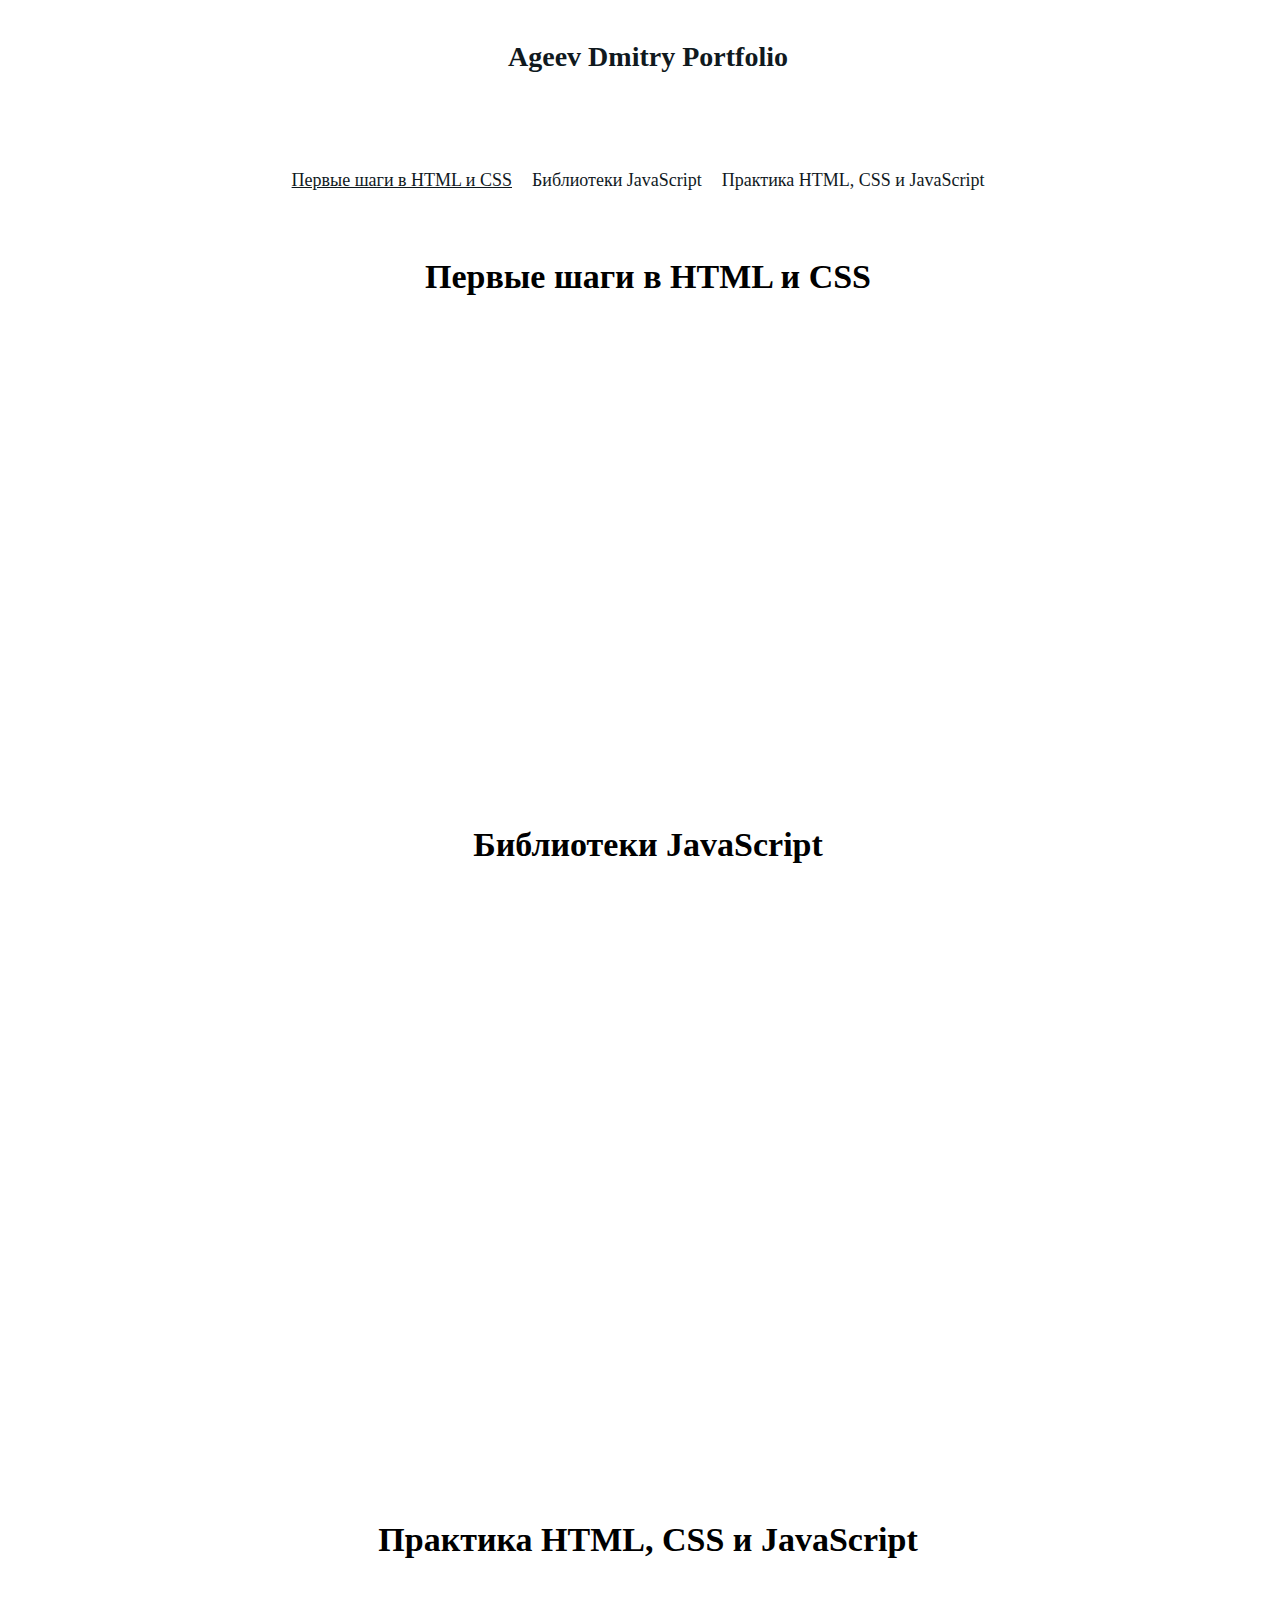
<file: index.html>
<!DOCTYPE html>
<html lang="ru">
<!-- код, который сообщит браузеру, что весь HTML-документ написан на русском языке.-->

<head>
  <meta charset="UTF-8">
  <!--определяет кодировку страницы-->
  <meta name="viewport" content="width=device-width, initial-scale=1">
  <!--
    Значение viewport сообщает браузеру, как выглядит видимая пользователю область страницы. 
    Если этот метатег не указывать, сайт может отображаться по-разному на разных устройствах. 
    Где-то всё будет работать хорошо, а где-то — нет. Поэтому лучше всегда прописывать этот метатег.
    width=device-width означает «занимать всю ширину экрана»,
    initial-scale=1 означает, что страница на любом устройстве должна отображаться в масштабе 1:1, то есть не масштабироваться при загрузке.
  -->
  <meta name="description" content="Страница-портфолио Агеева Дмитрия на сайте Яндекс.Практикум">
  <!--Описание контента прописывают в метатеге description-->
  <meta name="keywords" content="HTML5, CSS">
  <!--метатег keywords — в нём прописывают ключевые слова сайта.-->
  <meta name="author" content="Агеев Дмитрий">
  <!--Автора или авторов сайта указывают в метатегах author, 
                                                в один метатег meta name="author" вписывается имя одного автора.-->
  <link rel="shortcut icon" href="favicon.ico"> <!-- задаёт изображение во вкладке браузера-->
  <link rel="stylesheet" href="https://code.s3.yandex.net/web-code/normalize.css">
  <!-- делает нормализацию CSS для разных браузеров-->
  <link rel="stylesheet" href="style.css">
  <title>Портфолио</title>
  <!--задаёт имя во вкладке браузера;-->
</head>

<body class="page">
  <!--БЭМ резко против использования селектора тегов. Поэтому создайте из всего body страницы блок с именем "page"-->
  <header class="header centered-block">
    <!-- Заготовим HTML-элементы, которым предстоит стать флекс-контейнером и флекс-элементом.
                        Создайте блок div с классом header. Внутри него расположите
                        ссылку Яндекс Практикум, ведущую по адресу #. Дайте ей класс header-link.
                        Переименуем блок div на блок с названием header-->
    <!--Опишите правило margin: auto; для блока centered-block. А затем примешайте этот класс ко всем блокам и 
                          элементам, которые должны быть выровнены по центру: header, menu, content, footer и элементу header__link.
                        таким образом сделаем микс из двух блоков header и centered-block-->
    <h1 class="centered-block"><a href="#" lang="en" class="header__link">Ageev Dmitry Portfolio</a> </h1>
    
    <!-- Тегу ссылки link добавьте атрибут lang="en". Переименуем класс header-link в класс header__link по БЭМ-->
    <!--На странице теперь целых три заголовка второго уровня и ни одного заголовка первого. Это не по правилам семантики. Сделаем заголовком ссылку в шапке.
     Оберните ссылку в теги <h1></h1> и назначьте заголовку класс centered-block. Именно заголовок должен быть выровнен по центру, а не ссылка внутри него. 
     
     Поэтому из ссылки удалите класс centered-block.-->
  </header>

  <nav class="menu centered-block page__menu">
    <!--Прямо под класссом header создайте div с классом menu. В этот div положите 3 ссылки с классом menu-link. 
                    Задайте каждой ссылке атрибут href со значением #.     Вот тексты ссылок:    
                    Первые шаги в HTML и CSS    Библиотеки JavaScript   Практика HTML, CSS и JavaScript
                    Переименуем блок div на блок с названием nav- -->
    <!--Опишите правило margin: auto; для блока centered-block. А затем примешайте этот класс ко всем блокам и 
                    элементам, которые должны быть выровнены по центру: header, menu, content, footer и элементу header__link.
                    таким образом сделаем микс из двух блоков menu и centered-block-->
    <!--Наше меню — потомок блока page. Это значит, что мы можем использовать микс: сделать меню одновременно блоком и 
                    элементом. Добавьте блоку menu класс page__menu и опишите CSS-правило margin: 40px auto; для этого класса.-->

    <a href="#beginner" class="menu__link menu__link_active">Первые шаги в HTML и CSS</a>
                                      <!--Переименуем класс menu-link в класс menu__link по БЭМ-->
                                      <!--Начнём с простого булевого модификатора: menu__link_active.
                                      Первую ссылку menu__link сделайте подчёркнутой. Для этого добавьте 
                                      в HTML класс модификатора active и назначьте ему подчёркивание в CSS.-->
                                      <!--В блоке menu каждый элемент с классом menu__link сделайте якорной ссылкой на соответствующий блок. 
                                      Первый — на блок с идентификатором beginner, второй — frameworks, третий — practice.-->
    <a href="#frameworks" class="menu__link">Библиотеки JavaScript</a>
                                      <!--В блоке menu каждый элемент с классом menu__link сделайте якорной ссылкой на соответствующий блок. 
                                      Первый — на блок с идентификатором beginner, второй — frameworks, третий — practice.-->
    <a href="#practice" class="menu__link">Практика HTML, CSS и JavaScript</a>
    <!--если нажать на нужную ссылку, то попадешь на нужную секцию. Для этого нужны идентификаторы id-->
  </nav>

  <main class="content centered-block">
    <!--Переименуем тег div на тег с названием main, 
                            а блок-класс "main", который не описывает своего содержания переименуйте в "content"- -->

    <section id="beginner"> <!--Присвойте каждому тегу section (каждой секции) на странице идентификаторы beginner, frameworks и practice соответственно.-->
                            <!--В блоке menu каждый элемент с классом menu__link сделайте якорной ссылкой на соответствующий блок. 
                            Первый — на блок с идентификатором beginner, второй — frameworks, третий — practice.-->
      <h2 class="content content__title">Первые шаги в HTML и CSS</h2>
      <!--Пока непонятно, что содержит в себе каждая флекс-строка. Чтобы это исправить, добавим 
    строкам подзаголовки. Но если установить их внутри флекс-контейнера, подзаголовки станут флекс-элементом и расположатся в линию.
    К тому же, размещать заголовки внутри блока списка семантически некорректно. Правильнее создать обёртки тегом section. 
    Именно секциями размечают озаглавленные зоны.-->

      <ul class="flex-row list flex-row_space_bottom">
        <!--Переименуем блок div на блок с названием section, затем section заменим на ul, тк по смыслу это списки-->
        <!-- Создайте блок div с классом flex-row (дословно — «гибкий ряд»).
                        внутри этого блока создайте два элемента. Каждому присвойте два класса: project и project_beginner.
                        Затем первому блоку присвойте дополнительный класс project_music-album, второму —
                        project_design-principles.-->
        <!--Сделайте микс из flex-row. Создайте модификатор с ключом space и значением bottom: .flex-row_space_bottom 
                          Добавьте эти модификаторы первым двум строкам flex-row.-->
        <li class="project project_name_music-album project_width_l project_height_l">
          <a href="#" class="project__overlay">обложка музыкального альбома</a>
        </li>
        <!-- Переименуем блок div на блок с названием li, те элемент списка ul -->
        <!--Создадим ссылку, которая работает при наведении на карточку проекта. Пока мы можем сделать красивый блок наведения только в тех карточках, 
          где изображение лежит на фоне. В блоках с видео место под ссылку уже занято. Эту проблему мы решим в курсе о позиционировании элементов.
        Создайте ссылку с классом project__overlay внутри каждого элемента li с классом project. Текст ссылок напишем позже, а пока стилизуем этот блок. 
        Пока пусть ссылки ведут просто на знак #. Так часто делают, пока сайт находится в разработке.
      Добавьте тексты ссылкам. Ориентируйтесь на модификаторы родительского блока: project_name_music-album — обложка музыкального альбома;-->
        <li class="project project_name_design-principles project_width_l project_height_l">
          <a href="#" class="project__overlay">посадочная страница</a>
        </li>
      </ul>
    </section>

    <section id="frameworks">  <!--Присвойте каждому тегу section (каждой секции) на странице идентификаторы beginner, frameworks и practice соответственно.-->
      <h2 class="content content__title">Библиотеки JavaScript</h2> <!--Добавим заголовок Библиотеки JavaScript во вторую секцию section. -->
      <!--Под блоком с классом flex-row создайте еще один блок div. Назначьте ему тот же класс.
                        В новый div положите два дочерних блока div. Левому блоку присвойте класс flex-column —
                        здесь покажем несколько проектов в одну колонку. 
                        и Второму блоку с классом flex-row добавьте класс flex-row_reversed.-->
      <!--Переименуем блок div на блок с названием section-->
      <div class="flex-row flex-row_reversed flex-row_space_bottom">
        <!--Заголовок второй флекс-строки сделать немного сложнее. Этот блок — уже секция. Но поместив в неё подзаголовок, мы сделаем его флекс-элементом.
        Придётся делать дополнительную обёртку. Внутри секции создайте div — он станет дочерним для section, но родительским для всего вложенного в секцию контента.
        Переместите все названия классов, которые сейчас присвоены section в новый div, а из секции эти классы удалите.-->

      <div class=" flex-column flex-column_reversed">
        <!--добавьте к классу flex-column еще класс flex-column_reversed-->
        <div class="project project_width_l project_height_s">
          <!--В блок с классом project_p5 поместим код видео:
                                                        Для класса project-video вы уже определили свойство object-fit
                                                        и поэтому видео красиво растянется на весь блок.-->
          <video class="project__video" src="https://code.s3.yandex.net/web-code/like.mp4" autoplay muted loop></video>
          <!--переименуем класс project-video в project__video по БЭМ-->
        </div>
        <ul class="flex-row list">
          <!--А теперь заготовим третий, самый глубокий, слой флекс-конструкции.
            Затем div заменим на ul, тк по смыслу это списки;
            Внутри него создайте два блока div:-->
          <li class="project project_name_slider project_width_m project_height_m">
            <a href="#" class="project__overlay">слайдер</a>
          </li>
          <!-- Переименуем блок div на блок с названием li, те элемент списка ul -->
          <!--вам предстоит реализовать слайдер в дипломной работе;-->
          <li class="project project_name_reactive project_width_m project_height_m">
            <a href="#" class="project__overlay">React, Vue, Angular</a>
          </li>
          <!--как овладеете JavaScript'ом, вы почувствуете, что 
                        нужно выучить один из реактивных фреймворков — React, Vue.js, Angular или Svelte. Это будет несложно, если хорошо знать JS.-->
        </ul>
      </div>
      <div class="project project_width_l project_height_xl">
        <!--Правому блоку задайте два класса: project и project_frameworks. Первый — project — определяет
        универсальные правила для всех проектов. Второй — project_frameworks — для проектов, где используются
        библиотеки JavaScript. То есть для тех четырёх, для которых мы готовим сетку сейчас.-->
        <video class="project__video" src="https://code.s3.yandex.net/web-code/procrastinate.mov" autoplay muted
          loop></video>
        <!-- Для размещения видео есть тег <video>. Он похож на тег <img>, но с особенностями. 
                   Об этих особенностях мы подробно расскажем в теме о работе с медиафайлами.-->
        <!--переименуем класс project-video в project__video по БЭМ-->
      </div>
    </div>
    </section>
    <section id="practice">
      <h2 class="content content__title">Практика HTML, CSS и JavaScript</h2>
      <!--Пока непонятно, что содержит в себе каждая флекс-строка. Чтобы это исправить, добавим 
      строкам подзаголовки. Но если установить их внутри флекс-контейнера, подзаголовки станут флекс-элементом и расположатся в линию.
      К тому же, размещать заголовки внутри блока списка семантически некорректно. Правильнее создать обёртки тегом section. 
      Именно секциями размечают озаглавленные зоны.-->
      <ul class="flex-row list">
        <!--Переименуем блок div на блок с названием section, затем section заменим на ul, тк по смыслу это списки-->
        <!--Подготовим блок для проектов, которые вам предстоит выполнять в ходе обучения.
                        Перед закрывающим тегом body создайте элемент с классом flex-row. 
                        Внутри него расположите три блока div с классами project и project_vanilla.-->
        <li class="project project_name_how-to-study project_width_m project_height_m">
          <a href="#" class="project__overlay">CSS-анимации</a>
        </li>
        <!-- Переименуем блок div на блок с названием li, те элемент списка ul -->
        <!--Класс project_vanilla называется так потому, что “vanilla“ — это 
                                                сленговое название «чистого» языка программирования.
                                              Присвойте каждому div с классом project_vanilla ещё по одному классу: первому — project_how-to-study;-->
        <li class="project project_name_across-russia project_width_l project_height_m">
          <a href="#" class="project__overlay">адаптивная вёрстка</a>
        </li>
        <!-- project_width_m-->
        <!-- второму к классам project и project_vanilla еще один класс - project_across-russia;-->
        <li class="project project_name_mesto project_width_m project_height_m">
          <a href="#" class="project__overlay">приложение на JavaScript</a>
        </li>
        <!--третьему — project_mesto-->
      </ul>
    </section>
  </main>

  <footer class="footer centered-block">
    <!-- Перед закрывающимся body создайте блок div с классом footer. 
                      Это «подвал» сайта. В нём мы будем выравнивать отдельный элемент внутри флекс-контейнера.
                    Переименуем блок с названием div в блок с названием footer-->
    <!--Опишите правило margin: auto; для блока centered-block. А затем примешайте этот класс ко всем блокам и 
                          элементам, которые должны быть выровнены по центру: header, menu, content, footer и элементу header__link.
                        таким образом сделаем микс из двух блоков footer и centered-block-->

    <div class="footer__logo "></div>
    <!--Создайте внутри footer дочерний div с классом logo.-->
    <!--Блок logo нельзя использовать в другом контексте. Поэтому сделайте его элементом logo блока footer: footer__logo.-->

  </footer>

</body>

</html>
<!--02-10-20 12-45-->
</file>
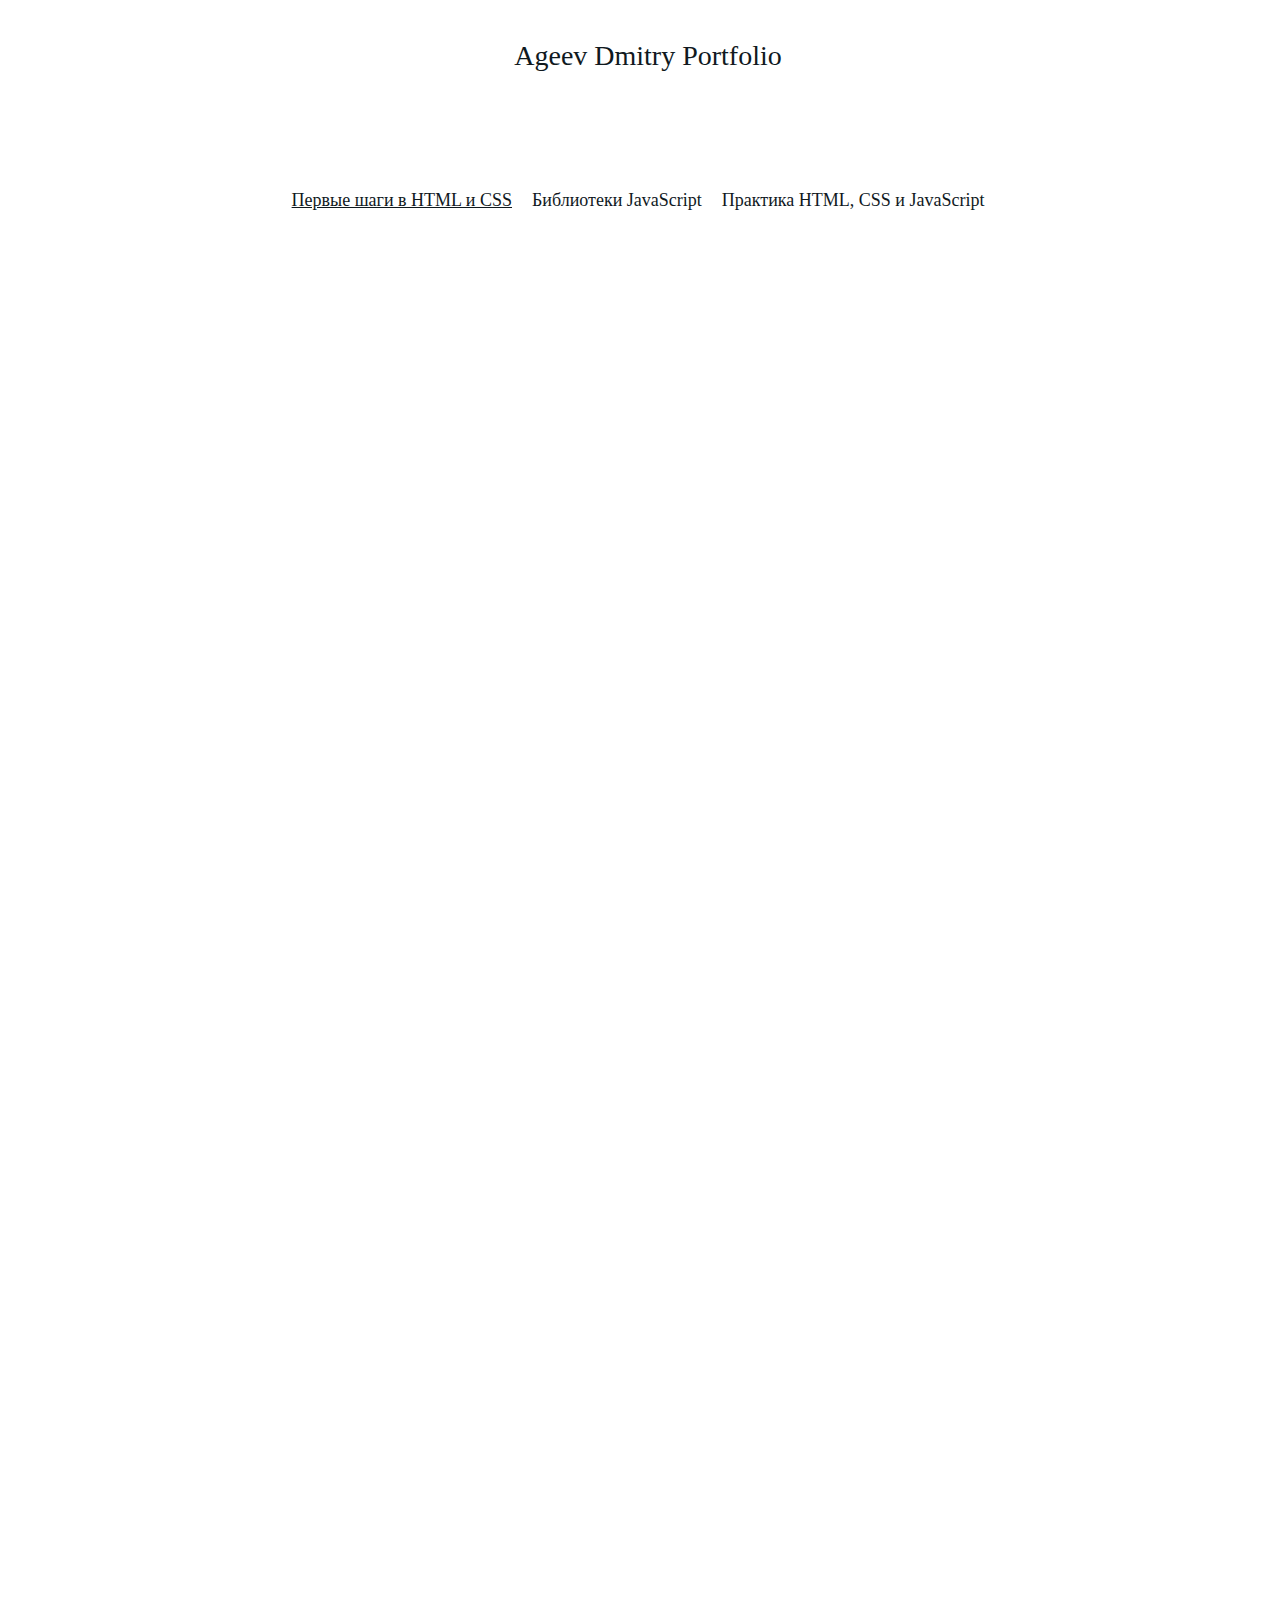
<file: finishnaja dorobotka (после рефакторинга)/index.html>
<!DOCTYPE html>
<html lang="ru">  <!-- код, который сообщит браузеру, что весь HTML-документ написан на русском языке.-->
<head>
  <meta charset="UTF-8"> <!--определяет кодировку страницы-->
  <meta name="viewport" content="width=device-width, initial-scale=1">  <!--
    Значение viewport сообщает браузеру, как выглядит видимая пользователю область страницы. 
    Если этот метатег не указывать, сайт может отображаться по-разному на разных устройствах. 
    Где-то всё будет работать хорошо, а где-то — нет. Поэтому лучше всегда прописывать этот метатег.
    width=device-width означает «занимать всю ширину экрана»,
    initial-scale=1 означает, что страница на любом устройстве должна отображаться в масштабе 1:1, то есть не масштабироваться при загрузке.
  -->
  <meta name="description" content="Страница-портфолио Агеева Дмитрия на сайте Яндекс.Практикум"> <!--Описание контента прописывают в метатеге description-->
  <meta name="keywords" content="HTML5, CSS"> <!--метатег keywords — в нём прописывают ключевые слова сайта.-->
  <meta name="author" content="Агеев Дмитрий"> <!--Автора или авторов сайта указывают в метатегах author, 
                                                в один метатег meta name="author" вписывается имя одного автора.-->
  <link rel="shortcut icon" href="favicon.ico"> <!-- задаёт изображение во вкладке браузера-->
  <link rel="stylesheet" href="https://code.s3.yandex.net/web-code/normalize.css"> <!-- делает нормализацию CSS для разных браузеров-->
  <link rel="stylesheet" href="style.css">
  <title>Портфолио</title> <!--задаёт имя во вкладке браузера;-->
</head>

<body class="page"> <!--БЭМ резко против использования селектора тегов. Поэтому создайте из всего body страницы блок с именем "page"-->
  <header class="header">
    <!-- Заготовим HTML-элементы, которым предстоит стать флекс-контейнером и флекс-элементом.
                        Создайте блок div с классом header. Внутри него расположите
                        ссылку Яндекс Практикум, ведущую по адресу #. Дайте ей класс header-link.
                        Переименуем блок div на блок с названием header-->
    <a href="#" lang="en" class="header__link">Ageev Dmitry Portfolio</a>  <!-- Тегу ссылки link добавьте атрибут lang="en".
                                                                      Переименуем класс header-link в класс header__link по БЭМ-->
  </header>

  <nav class="menu">
    <!--Прямо под класссом header создайте div с классом menu. В этот div положите 3 ссылки с классом menu-link. 
                    Задайте каждой ссылке атрибут href со значением #.     Вот тексты ссылок:    
                    Первые шаги в HTML и CSS    Библиотеки JavaScript   Практика HTML, CSS и JavaScript
                    Переименуем блок div на блок с названием nav- -->
    <a href="#" class="menu__link menu__link_active">Первые шаги в HTML и CSS</a> <!--Переименуем класс menu-link в класс menu__link по БЭМ-->
                                                        <!--Начнём с простого булевого модификатора: menu__link_active.
                                                        Первую ссылку menu__link сделайте подчёркнутой. Для этого добавьте 
                                                        в HTML класс модификатора active и назначьте ему подчёркивание в CSS.-->
    <a href="#" class="menu__link">Библиотеки JavaScript</a>
    <a href="#" class="menu__link">Практика HTML, CSS и JavaScript</a>
  </nav>

  <main class="content"> <!--Переименуем тег div на тег с названием main, 
                            а блок-класс "main", который не описывает своего содержания переименуйте в "content"- -->

    <ul class="flex-row list"> <!--Переименуем блок div на блок с названием section, затем section заменим на ul, тк по смыслу это списки-->
      
      <li class="project project_name_music-album project_width_l project_height_l"></li> <!-- Переименуем блок div на блок с названием li, те элемент списка ul -->
      <li class="project project_name_design-principles project_width_l project_height_l"></li>
    </ul>
    <section class="flex-row flex-row_reversed list">  <!--Под блоком с классом flex-row создайте еще один блок div. Назначьте ему тот же класс.
                        В новый div положите два дочерних блока div. Левому блоку присвойте класс flex-column —
                        здесь покажем несколько проектов в одну колонку. 
                        и Второму блоку с классом flex-row добавьте класс flex-row_reversed.-->
                        <!--Переименуем блок div на блок с названием section-->
    <div class=" flex-column flex-column_reversed project_width_l">
      <!--добавьте к классу flex-column еще класс flex-column_reversed-->
      <div class="project  project_width_l project_height_s">
       
        <video class="project__video" src="https://code.s3.yandex.net/web-code/like.mp4" autoplay muted loop></video>
                            <!--переименуем класс project-video в project__video по БЭМ-->
      </div>
      <ul class="flex-row list project_width_l project_height_m">
        <!--А теперь заготовим третий, самый глубокий, слой флекс-конструкции.
            Затем div заменим на ul, тк по смыслу это списки;
            Внутри него создайте два блока div:-->
        <li class="project project_name_slider project_width_m project_height_m"></li> <!-- Переименуем блок div на блок с названием li, те элемент списка ul -->
        <!--вам предстоит реализовать слайдер в дипломной работе;-->
        <li class="project project_name_reactive project_width_m project_height_m"></li>
        <!--как овладеете JavaScript'ом, вы почувствуете, что 
                        нужно выучить один из реактивных фреймворков — React, Vue.js, Angular или Svelte. Это будет несложно, если хорошо знать JS.-->
      </ul>
    </div>
    <div class="project project_width_l project_height_xl">
    
      <video class="project__video" src="https://code.s3.yandex.net/web-code/procrastinate.mov" autoplay muted
        loop></video>
      <!-- Для размещения видео есть тег <video>. Он похож на тег <img>, но с особенностями. 
                   Об этих особенностях мы подробно расскажем в теме о работе с медиафайлами.-->
                   <!--переименуем класс project-video в project__video по БЭМ-->
    </div>
  </section>

  <ul class="flex-row list"> <!--Переименуем блок div на блок с названием section, затем section заменим на ul, тк по смыслу это списки-->
  
    <li class="project  project_name_how-to-study project_width_m project_height_m"></li> <!-- Переименуем блок div на блок с названием li, те элемент списка ul -->
    <li class="project  project_name_across-russia project_width_l project_height_m"></li> <!-- project_width_m--> 
  
    <li class="project project_name_mesto project_width_m project_height_m"></li>
    
  </ul>

  </main>

  <footer class="footer">
    <!-- Перед закрывающимся body создайте блок div с классом footer. 
                      Это «подвал» сайта. В нём мы будем выравнивать отдельный элемент внутри флекс-контейнера.
                    Переименуем блок с названием div в блок с названием footer-->

    <div class="footer__logo "></div>
    <!--Создайте внутри footer дочерний div с классом logo.-->
    <!--Блок logo нельзя использовать в другом контексте. Поэтому сделайте его элементом logo блока footer: footer__logo.-->

  </footer>

</body>

</html>
<!--02-10-20 12-45-->
</file>
<file: style.css>
.page {
    /*Сделаем шрифт помоднее. Установите странице шрифт 'Cormorant Garamond'. Для этого задайте свойство font-family для элемента body*/
    font-family: 'Cormorant Garamond';
}

.header {
    display: flex;
    /*Сделайте блок header флекс-контейнером*/
    height: 95px;
    /*Задайте блоку с классом header высоту 95 пикселей.*/

    /*А сейчас вернём макет в менее адаптивный, но более привлекательный вид.*/
    max-width: 1330px;
    min-width: 1280px;
    /*margin: auto;  выравнивает по центру - перернес margin из .header в правило .centered-blok*/
}

.menu {
    display: flex;
    /*Сделайте меню флекс-контейнером. */
    justify-content: center;
    /*Затем задайте ему свойство justify-content со значением center.*/
    min-height: 75px;
    /*Задайте меню минимальную высоту 75 пикселей. Обратите внимание: свойство justify-content 
                        отцентровало элементы меню только по горизонтали. По вертикали они остались прижаты к верхней границе.
                        Частая ошибка — задавать свойство height вместо min-height. Мы устанавливаем именно минимальную высоту, 
                        чтобы контейнер растягивался, когда ссылки встанут в колонку: например, на телефоне.
                        Запомните этот приём с min-height. Прежде чем установить элементу фиксированную высоту, 
                        задайте себе вопрос: «Что если контента станет больше?».*/
    align-items: center;
    /*Добавьте элементу с классом menu свойство align-items со значением center
                        Теперь элементы выравнены и по вертикали и по горизонтали по центру*/
    flex-wrap: wrap;
    /*свойство, чтобы элементы переносились на новую строку при сжатии экрана, т.е. ссылки будут переносится на второя ряд. 
                    Именно для этого устанваливат минимальнцю высоту, а не фиксированную*/
    /*А сейчас вернём макет в менее адаптивный, но более привлекательный вид.*/

    max-width: 1330px;
    /*А сейчас вернём макет в менее адаптивный, но более привлекательный вид.*/
    min-width: 1280px;
    /*margin: 40px auto;  /*Добавим внешние отступы сверху и снизу по 40px */
    /*перернес margin из .menu в правило .page__menu {  margin: 40px auto;}*/
}

.content {
    /* А сейчас вернём макет в менее адаптивный, но более привлекательный вид.*/
    max-width: 1330px;
    min-width: 1280px;
    /*margin: auto;  выравнивает по центру - перернес margin из .content  в правило .centered-blok*/
}

.content__title { /*Мы не задавали стилей для заголовков, поэтому их внешний вид определён файлом normalize.css. У заголовков есть отступы, 
                    унаследованные от стилей браузера, его размеры нами не описаны. 
                    Заголовки лучше стилизовать. Сделайте каждый заголовок второго уровня элементом блока content, назначив класс content__title.
                    После этого пропишите селектору этого класса стили:*/
    font-size: 34px;
    margin: 0 0 40px;
    text-align: center; 
}

.flex-row {
    /*Превратите элемент с классом flex-row во флекс-контейнер. Затем поменяйте мышкой размеры окна просмотра.
                    Изображения растягиваются и сжимаются, адаптируясь к новым условиям. Они продолжают заполнять собой весь флекс-контейнер.*/
    display: flex;
    /*justify-content: space-around; /*Пустое пространство перед первым и после последнего элементов равно половине пространства между двумя соседними элементами*/
    /*между обложками и рамкой видны узкие белые щели при justify-content: space-around.
                                     Чтобы избавиться от них,  прижмите элементы флекс-строки к краям родителя. Для этого*/
    justify-content: space-between;
    /* заменим justify-content: space-around на justify-content: space-between;*/
    flex-wrap: wrap;
    /*У флекс-контейнера flex-row со свойством wrap последние элементы заворачиваются (переходят) на новую строчку, 
                    если не умещаются на текущей/если свернуть экран браузера.*/


}

/*В селекторе блока flex-row намешаны стили для флекс-строки и стили для списка.
     Это не хорошо и не по БЭМ. Исправим это. Перенесем в элемент с классом "list": */
.list {
    list-style: none;
    /*list-style: none - свойство, которое уберёт точки у списка*/
    padding: 0;
    /*делает все внутренние отступы = 0 */
    margin: 0;
    /*делает все внешние отступы = 0 */

}

/*Уберём красные границы. Они были нужны нам, чтобы видеть, как работают флекс-свойства. Но поскольку менять эти свойства мы больше не будем, красные границы можно убирать.*/
/*div { /* будущий флекс-контейнер, задайте ему контур. Для этого установите всем блокам div рамку в 1 пиксель, сплошную, красного цвета.*/
/*border: 1px solid red;
}*/

.header__link {
    /*margin: auto;*/
    /* ссылку с классом header-link выровняйте по центру этого контейнера. Для этого задайте ей поля выражением margin: auto;*/
    /*margin: auto;  выравнивает по центру - перернес margin из .header_link в правило .centered-blok*/
    font-size: 28px;
    /*размер шрифта */
    text-decoration: none;
    /* убираем подчеркивание ссылки, т.к. по умолчанию ссылка подчеркивается, а это не очень некрасиво */
    color: #10191E;
    /*цвет текста*/
}

.menu__link {
    font-size: 18px;
    /*размер шрифта */
    margin-right: 20px;
    /*внешний правый отступ 20 пикселей.*/
    text-decoration: none;
    /* убираем подчеркивание ссылки, т.к. по умолчанию ссылка подчеркивается, а это не очень некрасиво */
    color: #10191E;
    /*цвет текста*/
}

.menu__link_active {
    text-decoration: underline;
    /*назначьте модификатору подчёркивание в CSS*/


}

.project {
    background: center;
    /*установите позицию фона в центре по горизонтали и вертикали;*/
    background-size: cover;
    /* установите такой размер изображения, чтобы покрывало весь блок.*/
}

.project__overlay {
    background-color: rgba(0, 0, 100, .8);
    height: 100%;
    width: 100%; /* растянули ссылку во весь блок */
    display: flex;
    justify-content: center;
    align-items: center; /* выровняли текст по центру средствами flex */
    text-decoration: none; /* убрали подчеркивание  */
    color: white;
    text-transform: uppercase;
    font-size: 30px;
    text-align: center;
    box-sizing: border-box; /* задали внутренний фокус элемента, чтобы контейнер не расширялся */
    padding: 20px; /* отступ, чтобы текст не касался краёв */
    opacity: 0; /*блок при наведении полностью прозрачен*/
}

.project__overlay:hover {
    opacity: 1; /*блок при наведении полностью НЕпрозрачен(!)*/
}

.project_beginner {
    /*width: 636px; - перенес в модификатор .project_width_l*/
    /*height: 430px; - перенос в модификатор project_height_l*/
}

.project_width_l {
    /*Создайте модификаторы для ширины и запишите нужным карточкам в HTML.
    Модификатор блока project с ключом width и значением l (large) — карточкам с шириной 636 пикселей*/
    width: 636px;
}

.project_width_m {
    /*Модификатор блока project с ключом width и значением m — карточкам с шириной 306 пикселей.*/
    width: 306px;
}

.project_height_xl {
    /*Модификатор блока project с ключом height и значением xl — карточкам с высотой 557 пикселей.*/
    height: 557px;
}

.project_height_l {
    height: 430px;
}

.project_height_m {
    height: 290px;
}

.project_height_s {
    height: 240px;
}

.project_name_music-album {
    /* зададим фон: */
    background-image: url(https://code.s3.yandex.net/web-code/album.png);
}

.project_name_design-principles {
    background-image: url(https://code.s3.yandex.net/web-code/design.png);
}

.flex-column {
    /*Сделайте элемент с классом flex-column флекс-контейнером.*/
    display: flex;
    /*width: 636px; -перенес в модификатор .project_width_l**/
    /*height: 557px; -  перенос в модификатор project_height_xl*/
    justify-content: space-between;
}

.project_procrastinate {
    /*width: 636px; перенес в модификатор .project_width_l*/
    /*height: 557px; * project_height_xl*/
}

.project__video {
    width: 100%;
    height: 100%;
    object-fit: cover;
    /*Свойство object-fit подстроит элемент под размер так, чтобы он закрывал определенную площадь.
                         Её задают параметрами width и height. Их нужно указать явно, в нашем случае — это 100% ширины и высоты родителя.*/
}

.project_p5 {
    /*width: 636px; - перенес в модификатор .project_width_l*/
    /*height: 240px; -  перенос в модификатор project_height_s */
}

.flex-row_frameworks-inner {
    /*width: 636px; - перенес в модификатор .project_width_l*/
    /* height: 290px; - - перенос в модификатор project_height_m */
}

.project_name_slider {
    background-image: url(https://code.s3.yandex.net/web-code/slider.gif);
    /*width: 306px; - перенес в модификатор .project_width_m*/
    /*height: 290px; - перенос в модификатор project_height_m */
}

.project_name_reactive {
    background-image: url(https://code.s3.yandex.net/web-code/reactive.gif);
    /*width: 306px; - перенес в модификатор .project_width_m*/
    /*height: 290px; - - перенос в модификатор project_height_m */
}

.flex-row_reversed {
    /*для этого класса CSS-правило, которое разместит элементы в строке в противоположном направлении.*/
    flex-direction: row-reverse;
    /*margin: 60px auto; - перенос в модификатор flex-row_space_bottom*/
    /*Добавим внешние отступы сверху и снизу по 60px */
}


.flex-row_space_bottom {
    margin-bottom: 60px;
    /*Сделайте микс из flex-row. Создайте модификатор с ключом space и значением bottom. Добавьте эти модификаторы первым двум строкам flex-row.*/
    /*Добавим внешние отступы сверху и снизу по 60px */
}



.flex-column_reversed {
    flex-direction: column-reverse;
}


.project_vanilla {
    /*width: 306px; - перенес в модификатор .project_width_m*/
    /* height: 290px; - перенос в модификатор project_height_m */
}

.project_name_how-to-study {
    /*Каждому классу определите свойство background-image. Всавьте ссылки на фоновые изображения для каждого блока*/
    background-image: url(https://code.s3.yandex.net/web-code/how-to-study.png);

    /* Присвойте блокам с классами project_how-to-study, project_across-russia и project_mesto такие 
        значения свойства order, чтобы первый и последний блоки поменялись местами.*/
    order: 3;
}

.project_name_across-russia {
    background-image: url(https://code.s3.yandex.net/web-code/across-russia.png);
    order: 2;
    /*flex-basis: 636px;
    /*ширина блока изменилась от 100 до 636px относитьно соседних двух контейнеров*/
}

.project_name_mesto {
    background-image: url(https://code.s3.yandex.net/web-code/mesto.png);
    order: 1;
    /* свойство order меняет местами классы, сейчас последний класс на экране стал первым */
}

.footer {
    display: flex;
    height: 95px;
    justify-content: center;
    /*вложенные в подвал элементы отцентруйте вдоль оси флексбокс-контейнера*/

    max-width: 1330px;
    /*А сейчас вернём макет в менее адаптивный, но более привлекательный вид.*/
    min-width: 1280px;
    /*margin: auto;  выравнивает по центру - перернес margin из .footer в правило .centered-blok*/
}


/*Блок logo нельзя использовать в другом контексте. Поэтому сделайте его элементом logo блока footer.*/
.footer__logo {
    width: 145px;
    height: 25px;
    background-image: url(https://pictures.s3.yandex.net/logo_black.png);
    background-size: contain;
    /*размер фона contain;*/
    background-repeat: no-repeat;
    /*повтор фона no-repeat;*/
    background-position: center;
    /*позицию фона center.*/
    align-self: center;
    /*Выровняем элемент  по центру и по вертикали - это третий способ.
                        есть еще способ центрирования: margin: auto; и еще один: justify-content: center;*/
    ;
}

.centered-block {
    margin: auto;
    /*Опишите правило margin: auto; для блока centered-block. А затем примешайте этот класс ко всем блокам и 
      элементам, которые должны быть выровнены по центру: header, menu, content, footer и элементу header__link.
      таким образом сделаем микс из двух блоков menu и centered-block*/
}

.page__menu {
    margin: 40px auto;
    /*Добавим внешние отступы сверху и снизу по 40px */
}
</file>
<file: finishnaja dorobotka (после рефакторинга)/style.css>
.page {
    /*Сделаем шрифт помоднее. Установите странице шрифт 'Cormorant Garamond'. Для этого задайте свойство font-family для элемента body*/
    font-family: 'Cormorant Garamond';
}

.header {
    display: flex;
    /*Сделайте блок header флекс-контейнером*/
    height: 95px;
    /*Задайте блоку с классом header высоту 95 пикселей.*/

    /*А сейчас вернём макет в менее адаптивный, но более привлекательный вид.*/
    max-width: 1330px;
    min-width: 1280px;
    margin: auto;
}

.menu {
    display: flex;
    /*Сделайте меню флекс-контейнером. */
    justify-content: center;
    /*Затем задайте ему свойство justify-content со значением center.*/
    min-height: 75px;
    /*Задайте меню минимальную высоту 75 пикселей. Обратите внимание: свойство justify-content 
                        отцентровало элементы меню только по горизонтали. По вертикали они остались прижаты к верхней границе.
                        Частая ошибка — задавать свойство height вместо min-height. Мы устанавливаем именно минимальную высоту, 
                        чтобы контейнер растягивался, когда ссылки встанут в колонку: например, на телефоне.
                        Запомните этот приём с min-height. Прежде чем установить элементу фиксированную высоту, 
                        задайте себе вопрос: «Что если контента станет больше?».*/
    align-items: center;
    /*Добавьте элементу с классом menu свойство align-items со значением center
                        Теперь элементы выравнены и по вертикали и по горизонтали по центру*/
    flex-wrap: wrap;
    /*свойство, чтобы элементы переносились на новую строку при сжатии экрана, т.е. ссылки будут переносится на второя ряд. 
                    Именно для этого устанваливат минимальнцю высоту, а не фиксированную*/
    /*А сейчас вернём макет в менее адаптивный, но более привлекательный вид.*/

    max-width: 1330px;
    /*А сейчас вернём макет в менее адаптивный, но более привлекательный вид.*/
    min-width: 1280px;
    margin: 60px auto; /*Добавим внешние отступы сверху и снизу по 40px */
}

.content {
    /* А сейчас вернём макет в менее адаптивный, но более привлекательный вид.*/
    max-width: 1330px;
    min-width: 1280px;
    margin: auto;
}

.flex-row {
    /*Превратите элемент с классом flex-row во флекс-контейнер. Затем поменяйте мышкой размеры окна просмотра.
                    Изображения растягиваются и сжимаются, адаптируясь к новым условиям. Они продолжают заполнять собой весь флекс-контейнер.*/
    display: flex;
    /*justify-content: space-around; /*Пустое пространство перед первым и после последнего элементов равно половине пространства между двумя соседними элементами*/
    /*между обложками и рамкой видны узкие белые щели при justify-content: space-around.
                                     Чтобы избавиться от них,  прижмите элементы флекс-строки к краям родителя. Для этого*/
    justify-content: space-between;
    /* заменим justify-content: space-around на justify-content: space-between;*/
    flex-wrap: wrap;
    /*У флекс-контейнера flex-row со свойством wrap последние элементы заворачиваются (переходят) на новую строчку, 
                    если не умещаются на текущей/если свернуть экран браузера.*/

    
}

    /*В селекторе блока flex-row намешаны стили для флекс-строки и стили для списка.
     Это не хорошо и не по БЭМ. Исправим это. Перенесем в элемент с классом "list": */
.list {
    list-style: none; /*list-style: none - свойство, которое уберёт точки у списка*/
    padding: 0; /*делает все внутренние отступы = 0 */
    margin: 0; /*делает все внешние отступы = 0 */

}

/*Уберём красные границы. Они были нужны нам, чтобы видеть, как работают флекс-свойства. Но поскольку менять эти свойства мы больше не будем, красные границы можно убирать.*/
/*div { /* будущий флекс-контейнер, задайте ему контур. Для этого установите всем блокам div рамку в 1 пиксель, сплошную, красного цвета.*/
    /*border: 1px solid red;
}*/

.header__link {
    margin: auto;
    /* ссылку с классом header-link выровняйте по центру этого контейнера. Для этого задайте ей поля выражением margin: auto;*/
    font-size: 28px;
    /*размер шрифта */
    text-decoration: none;
    /* убираем подчеркивание ссылки, т.к. по умолчанию ссылка подчеркивается, а это не очень некрасиво */
    color: #10191E;
    /*цвет текста*/
}

.menu__link {
    font-size: 18px;
    /*размер шрифта */
    margin-right: 20px;
    /*внешний правый отступ 20 пикселей.*/
    text-decoration: none;
    /* убираем подчеркивание ссылки, т.к. по умолчанию ссылка подчеркивается, а это не очень некрасиво */
    color: #10191E;
    /*цвет текста*/
}

.menu__link_active {
    text-decoration: underline; /*назначьте модификатору подчёркивание в CSS*/
}

.project {
    background: center;
    /*установите позицию фона в центре по горизонтали и вертикали;*/
    background-size: cover;
    /* установите такой размер изображения, чтобы покрывало весь блок.*/
}


.project_width_l { /*Создайте модификаторы для ширины и запишите нужным карточкам в HTML.
    Модификатор блока project с ключом width и значением l (large) — карточкам с шириной 636 пикселей*/
width: 636px;
}

.project_width_m {  /*Модификатор блока project с ключом width и значением m — карточкам с шириной 306 пикселей.*/
    width: 306px;
    }

.project_height_xl { /*Модификатор блока project с ключом height и значением xl — карточкам с высотой 557 пикселей.*/
    height: 557px;
}

.project_height_l {
    height: 430px;
}

.project_height_m {
    height: 290px;
}

.project_height_s {
    height: 240px;
}

.project_name_music-album {
    /* зададим фон: */
    background-image: url(https://code.s3.yandex.net/web-code/album.png);
}

.project_name_design-principles {
    background-image: url(https://code.s3.yandex.net/web-code/design.png);
}

.flex-column {
    /*Сделайте элемент с классом flex-column флекс-контейнером.*/
    display: flex;
    /*width: 636px; -перенес в модификатор .project_width_l**/
    /*height: 557px;*/
    justify-content: space-between;
}


.project__video {
    width: 100%;
    height: 100%;
    object-fit: cover;
    /*Свойство object-fit подстроит элемент под размер так, чтобы он закрывал определенную площадь.
                         Её задают параметрами width и height. Их нужно указать явно, в нашем случае — это 100% ширины и высоты родителя.*/
}


.project_name_slider {
    background-image: url(https://code.s3.yandex.net/web-code/slider.gif);
    /*width: 306px; - перенес в модификатор .project_width_m*/
    /*height: 290px; - перенос в модификатор project_height_m */
}

.project_name_reactive {
    background-image: url(https://code.s3.yandex.net/web-code/reactive.gif);
    /*width: 306px; - перенес в модификатор .project_width_m*/
    /*height: 290px; - - перенос в модификатор project_height_m */
}

.flex-row_reversed {
    /*для этого класса CSS-правило, которое разместит элементы в строке в противоположном направлении.*/
    flex-direction: row-reverse;
    margin: 60px auto; /*Добавим внешние отступы сверху и снизу по 60px */
}

.flex-column_reversed {
    flex-direction: column-reverse;
    }


.project_name_how-to-study {
    /*Каждому классу определите свойство background-image. Всавьте ссылки на фоновые изображения для каждого блока*/
    background-image: url(https://code.s3.yandex.net/web-code/how-to-study.png);

    /* Присвойте блокам с классами 
        значения свойства order, чтобы первый и последний блоки поменялись местами.*/
    order: 3;
}

.project_name_across-russia {
    background-image: url(https://code.s3.yandex.net/web-code/across-russia.png);
    order: 2;
    /*flex-basis: 636px;
    /*ширина блока изменилась от 100 до 636px относитьно соседних двух контейнеров*/
}

.project_name_mesto {
    background-image: url(https://code.s3.yandex.net/web-code/mesto.png);
    order: 1;
    /* свойство order меняет местами классы, сейчас последний класс на экране стал первым */
}

.footer {
    display: flex;
    height: 95px;
    justify-content: center;
    /*вложенные в подвал элементы отцентруйте вдоль оси флексбокс-контейнера*/

    max-width: 1330px;
    /*А сейчас вернём макет в менее адаптивный, но более привлекательный вид.*/
    min-width: 1280px;
    margin: auto;
}


/*Блок logo нельзя использовать в другом контексте. Поэтому сделайте его элементом logo блока footer.*/
.footer__logo {
    width: 145px;
    height: 25px;
    background-image: url(https://pictures.s3.yandex.net/logo_black.png);
    background-size: contain;
    /*размер фона contain;*/
    background-repeat: no-repeat;
    /*повтор фона no-repeat;*/
    background-position: center;
    /*позицию фона center.*/
    align-self: center;
    /*Выровняем элемент  по центру и по вертикали - это третий способ.
                        есть еще способ центрирования: margin: auto; и еще один: justify-content: center;*/
    ;
}
</file>
